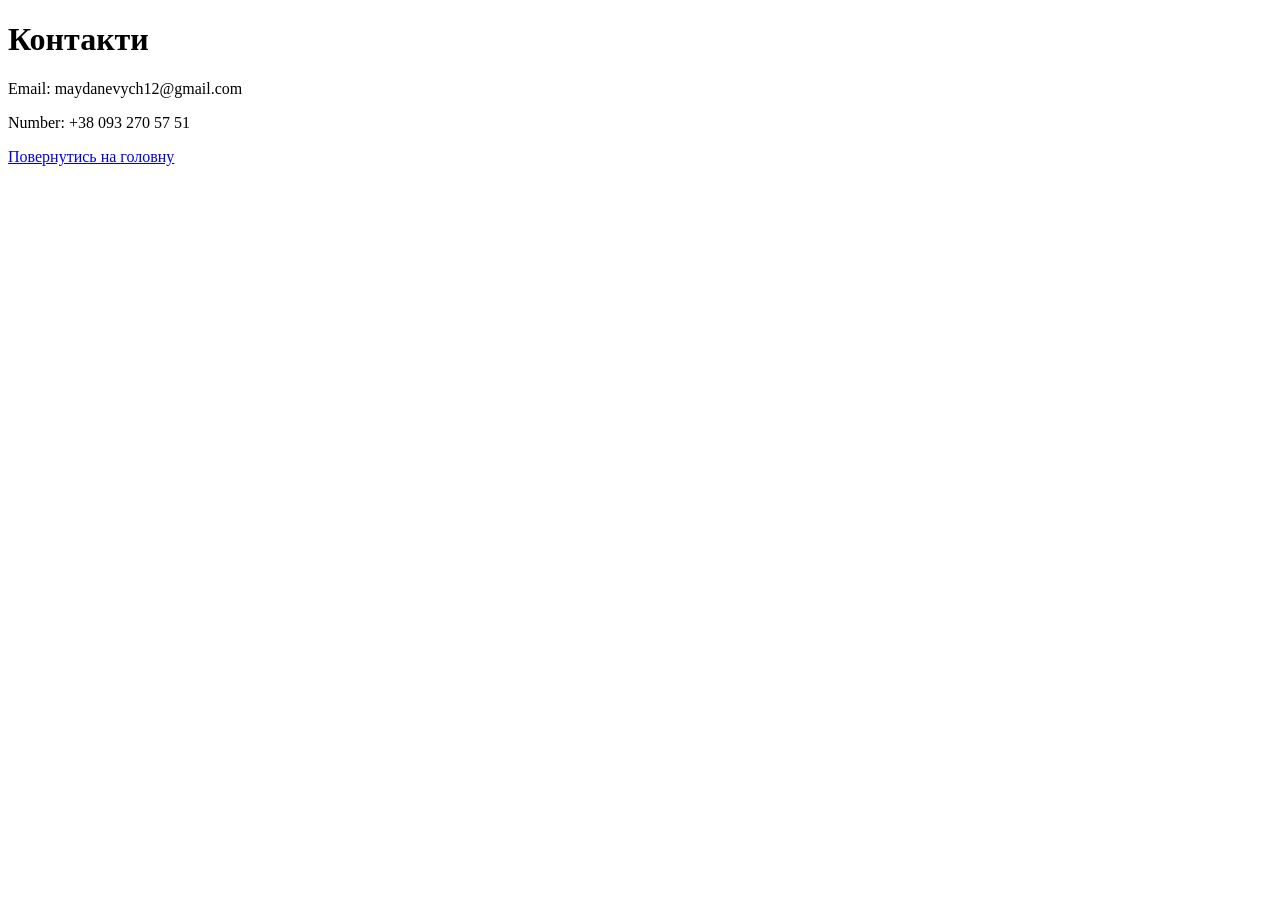
<file: Pages/contact.html>
<!DOCTYPE html>
<html lang="ua">
    <head>
        <meta charset="UTF-8">
        <title>Контакти</title>
    </head>
    <body>
        <h1>Контакти</h1>
        <p>Email: maydanevych12@gmail.com</p>
        <p>Number: +38 093 270 57 51</p>

        <a href="index.html">Повернутись на головну</a>
    </body>
</html>
</file>
